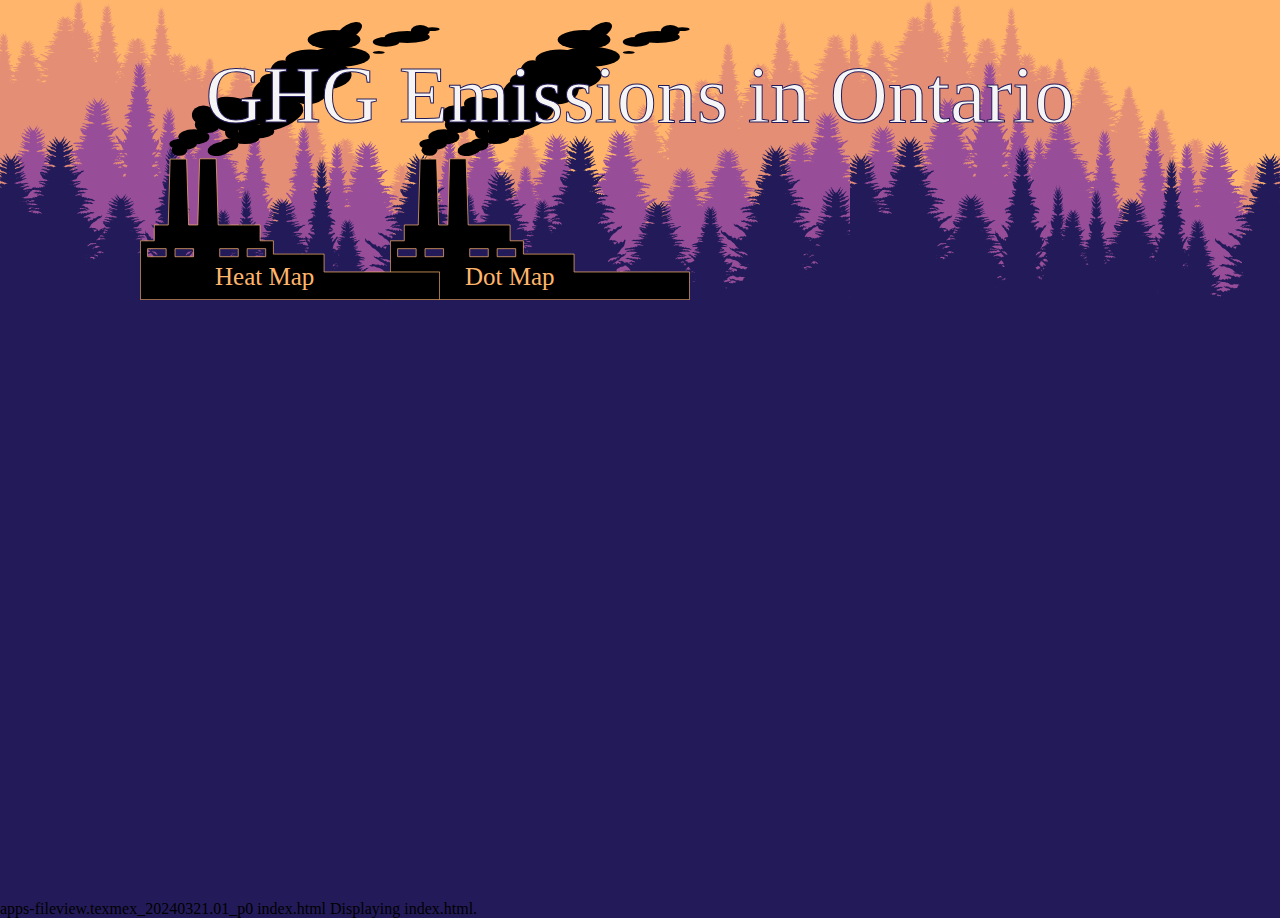
<file: index.html>
<!DOCTYPE html>
<html>
<head>
  <meta name="viewport" content="width=device-width, initial-scale=1">
  <link rel = "stylesheet" href="style.css">
</head>
<body>
  <div id="wrapper">
      <div id = wrapper-top>
        <div id = container-title>
        <div id = "title">
          GHG Emissions in Ontario 
        </div>
      </div>
      <div id = container-title>
        <div id="wrapper-smoke-one">
          <svg id="layer_1" data-name="Layer 1" xmlns="http://www.w3.org/2000/svg" viewBox="0 0 208.51 193.28"><defs><style>.a3d516ea-ee59-4c3f-a2c4-52f6761c084c{fill:none;}.e4f8d909-d007-4e49-9799-40aed5867756{stroke:#fbb46c;stroke-miterlimit:10;stroke-width:0.5px;}</style></defs><rect class="a3d516ea-ee59-4c3f-a2c4-52f6761c084c" x="2.43" y="155.05" width="87.52" height="11.56"/><ellipse cx="27.39" cy="89.22" rx="5.5" ry="3.72"/><ellipse cx="29.94" cy="84.87" rx="9.54" ry="3.96"/><ellipse cx="116.53" cy="45.87" rx="14.81" ry="11.23"/><ellipse cx="62.99" cy="68.57" rx="11.61" ry="7.83"/><ellipse cx="46.91" cy="71.29" rx="8.78" ry="5.93"/><ellipse cx="99.15" cy="52.82" rx="9.25" ry="4.67"/><ellipse cx="96.51" cy="41.43" rx="6.24" ry="5.31"/><ellipse cx="90.64" cy="40.99" rx="7.38" ry="4.98"/><ellipse cx="44.1" cy="64.62" rx="8.02" ry="6.67"/><ellipse cx="62.03" cy="85.18" rx="6.34" ry="4.28"/><ellipse cx="80.83" cy="76.1" rx="12.47" ry="4.81"/><ellipse cx="79.14" cy="61.58" rx="17.11" ry="9.71"/><ellipse cx="94.1" cy="51.12" rx="16.14" ry="12.84"/><ellipse cx="123.12" cy="36.83" rx="23.97" ry="10.73"/><ellipse cx="118" cy="26.01" rx="16.88" ry="6.83"/><ellipse cx="138.91" cy="24.13" rx="20.91" ry="6.94"/><ellipse cx="99.15" cy="34.64" rx="8.56" ry="8.03"/><ellipse cx="652.39" cy="61.89" rx="8.27" ry="18.83" transform="translate(-203.44 657.66) rotate(-70.81)"/><ellipse cx="68.22" cy="71.59" rx="12.61" ry="3.02"/><ellipse cx="51.26" cy="63.5" rx="4.36" ry="5.07"/><ellipse cx="97.05" cy="59.8" rx="16.21" ry="7.01"/><ellipse cx="681.07" cy="66.94" rx="16.55" ry="6.21" transform="translate(-551.24 282.81) rotate(-24)"/><ellipse cx="728.45" cy="6.29" rx="9.65" ry="4.75" transform="translate(-492.03 358.66) rotate(-29.42)"/><ellipse cx="134.88" cy="12.31" rx="18.35" ry="6.68"/><ellipse cx="37.45" cy="79.9" rx="10.8" ry="5.29"/><ellipse cx="73.02" cy="80.48" rx="10.02" ry="4.38"/><ellipse cx="63.64" cy="76.5" rx="4.58" ry="4.9"/><ellipse cx="185.76" cy="10.4" rx="15.66" ry="4.11"/><ellipse cx="171.08" cy="13.8" rx="9.3" ry="3.4"/><ellipse cx="203.12" cy="4.97" rx="5.14" ry="1.32"/><ellipse cx="194.81" cy="6.2" rx="6.6" ry="4.2"/><ellipse cx="165.94" cy="21.16" rx="4.16" ry="0.99"/><ellipse cx="638.32" cy="88.22" rx="8.57" ry="4.62" transform="translate(-586.46 144.96) rotate(-12.92)"/><path class="e4f8d909-d007-4e49-9799-40aed5867756" d="M767.21,173.74H710.85V161.33H675.62v-9.25h-9.24v-11H637.23l-1.4-46H624.38l-1.31,46h-6.38l-1.4-45.8H603.84l-1.3,45.8h-9.71v11h-9.68V193h208V173.74Zm-166.14-10.6H588.19v-5.61h12.88Zm19.07,0H607.26v-5.61h12.88Zm31.06,0H638.32v-5.61H651.2Zm19.07,0H657.39v-5.61h12.88Z" transform="translate(-582.9)"/></svg>
          <div id = "wrapper-click-one">
            <div class="text_stacks">
              Heat Map
            </div>
          </div>
        </div>
        <div id="wrapper-smoke-two">
          <svg id="layer_2" data-name="Layer 1" xmlns="http://www.w3.org/2000/svg" viewBox="0 0 208.51 193.28"><defs><style>.a3d516ea-ee59-4c3f-a2c4-52f6761c084c{fill:none;}.e4f8d909-d007-4e49-9799-40aed5867756{stroke:#fbb46c;stroke-miterlimit:10;stroke-width:0.5px;}</style></defs><rect class="a3d516ea-ee59-4c3f-a2c4-52f6761c084c" x="2.43" y="155.05" width="87.52" height="11.56"/><ellipse cx="27.39" cy="89.22" rx="5.5" ry="3.72"/><ellipse cx="29.94" cy="84.87" rx="9.54" ry="3.96"/><ellipse cx="116.53" cy="45.87" rx="14.81" ry="11.23"/><ellipse cx="62.99" cy="68.57" rx="11.61" ry="7.83"/><ellipse cx="46.91" cy="71.29" rx="8.78" ry="5.93"/><ellipse cx="99.15" cy="52.82" rx="9.25" ry="4.67"/><ellipse cx="96.51" cy="41.43" rx="6.24" ry="5.31"/><ellipse cx="90.64" cy="40.99" rx="7.38" ry="4.98"/><ellipse cx="44.1" cy="64.62" rx="8.02" ry="6.67"/><ellipse cx="62.03" cy="85.18" rx="6.34" ry="4.28"/><ellipse cx="80.83" cy="76.1" rx="12.47" ry="4.81"/><ellipse cx="79.14" cy="61.58" rx="17.11" ry="9.71"/><ellipse cx="94.1" cy="51.12" rx="16.14" ry="12.84"/><ellipse cx="123.12" cy="36.83" rx="23.97" ry="10.73"/><ellipse cx="118" cy="26.01" rx="16.88" ry="6.83"/><ellipse cx="138.91" cy="24.13" rx="20.91" ry="6.94"/><ellipse cx="99.15" cy="34.64" rx="8.56" ry="8.03"/><ellipse cx="652.39" cy="61.89" rx="8.27" ry="18.83" transform="translate(-203.44 657.66) rotate(-70.81)"/><ellipse cx="68.22" cy="71.59" rx="12.61" ry="3.02"/><ellipse cx="51.26" cy="63.5" rx="4.36" ry="5.07"/><ellipse cx="97.05" cy="59.8" rx="16.21" ry="7.01"/><ellipse cx="681.07" cy="66.94" rx="16.55" ry="6.21" transform="translate(-551.24 282.81) rotate(-24)"/><ellipse cx="728.45" cy="6.29" rx="9.65" ry="4.75" transform="translate(-492.03 358.66) rotate(-29.42)"/><ellipse cx="134.88" cy="12.31" rx="18.35" ry="6.68"/><ellipse cx="37.45" cy="79.9" rx="10.8" ry="5.29"/><ellipse cx="73.02" cy="80.48" rx="10.02" ry="4.38"/><ellipse cx="63.64" cy="76.5" rx="4.58" ry="4.9"/><ellipse cx="185.76" cy="10.4" rx="15.66" ry="4.11"/><ellipse cx="171.08" cy="13.8" rx="9.3" ry="3.4"/><ellipse cx="203.12" cy="4.97" rx="5.14" ry="1.32"/><ellipse cx="194.81" cy="6.2" rx="6.6" ry="4.2"/><ellipse cx="165.94" cy="21.16" rx="4.16" ry="0.99"/><ellipse cx="638.32" cy="88.22" rx="8.57" ry="4.62" transform="translate(-586.46 144.96) rotate(-12.92)"/><path class="e4f8d909-d007-4e49-9799-40aed5867756" d="M767.21,173.74H710.85V161.33H675.62v-9.25h-9.24v-11H637.23l-1.4-46H624.38l-1.31,46h-6.38l-1.4-45.8H603.84l-1.3,45.8h-9.71v11h-9.68V193h208V173.74Zm-166.14-10.6H588.19v-5.61h12.88Zm19.07,0H607.26v-5.61h12.88Zm31.06,0H638.32v-5.61H651.2Zm19.07,0H657.39v-5.61h12.88Z" transform="translate(-582.9)"/></svg>
          <div id = "wrapper-click-two">
            <div class="text_stacks">
              Dot Map
            </div>
          </div>
        </div>
      </div>
    </div>
      <div id = wrapper-bottom>
          <div class = "wrapper-map" id = "dot-map">
            <div class='tableauPlaceholder' id='viz1712168008491' style='position: relative'><noscript><a href='#'><img alt='Dashboard 2 ' src='https:&#47;&#47;public.tableau.com&#47;static&#47;images&#47;YZ&#47;YZ8Q9WCHN&#47;1_rss.png' style='border: none' /></a></noscript><object class='tableauViz'  style='display:none;'><param name='host_url' value='https%3A%2F%2Fpublic.tableau.com%2F' /> <param name='embed_code_version' value='3' /> <param name='path' value='shared&#47;YZ8Q9WCHN' /> <param name='toolbar' value='yes' /><param name='static_image' value='https:&#47;&#47;public.tableau.com&#47;static&#47;images&#47;YZ&#47;YZ8Q9WCHN&#47;1.png' /> <param name='animate_transition' value='yes' /><param name='display_static_image' value='yes' /><param name='display_spinner' value='yes' /><param name='display_overlay' value='yes' /><param name='display_count' value='yes' /><param name='language' value='en-US' /><param name='filter' value='publish=yes' /></object></div>                <script type='text/javascript'>                    var divElement = document.getElementById('viz1712168008491');                    var vizElement = divElement.getElementsByTagName('object')[0];                    vizElement.style.width='1000px';vizElement.style.height='827px';                    var scriptElement = document.createElement('script');                    scriptElement.src = 'https://public.tableau.com/javascripts/api/viz_v1.js';                    vizElement.parentNode.insertBefore(scriptElement, vizElement);                </script>          </div>
          <div class = "wrapper-map" id = "heat-map">
            <div class='tableauPlaceholder' id='viz1712167988386' style='position: relative'><noscript><a href='#'><img alt='Dashboard 1 ' src='https:&#47;&#47;public.tableau.com&#47;static&#47;images&#47;94&#47;946DCH59S&#47;1_rss.png' style='border: none' /></a></noscript><object class='tableauViz'  style='display:none;'><param name='host_url' value='https%3A%2F%2Fpublic.tableau.com%2F' /> <param name='embed_code_version' value='3' /> <param name='path' value='shared&#47;946DCH59S' /> <param name='toolbar' value='yes' /><param name='static_image' value='https:&#47;&#47;public.tableau.com&#47;static&#47;images&#47;94&#47;946DCH59S&#47;1.png' /> <param name='animate_transition' value='yes' /><param name='display_static_image' value='yes' /><param name='display_spinner' value='yes' /><param name='display_overlay' value='yes' /><param name='display_count' value='yes' /><param name='language' value='en-US' /><param name='filter' value='publish=yes' /></object></div>                <script type='text/javascript'>                    var divElement = document.getElementById('viz1712167988386');                    var vizElement = divElement.getElementsByTagName('object')[0];                    if ( divElement.offsetWidth > 800 ) { vizElement.style.width='1000px';vizElement.style.height='827px';} else if ( divElement.offsetWidth > 500 ) { vizElement.style.width='1000px';vizElement.style.height='827px';} else { vizElement.style.width='100%';vizElement.style.height='927px';}                     var scriptElement = document.createElement('script');                    scriptElement.src = 'https://public.tableau.com/javascripts/api/viz_v1.js';                    vizElement.parentNode.insertBefore(scriptElement, vizElement);                </script>          </div>   
      </div>
  </div>
  <script src="script.js"></script>   
</body>
</html> 
apps-fileview.texmex_20240321.01_p0
index.html
Displaying index.html.
</file>
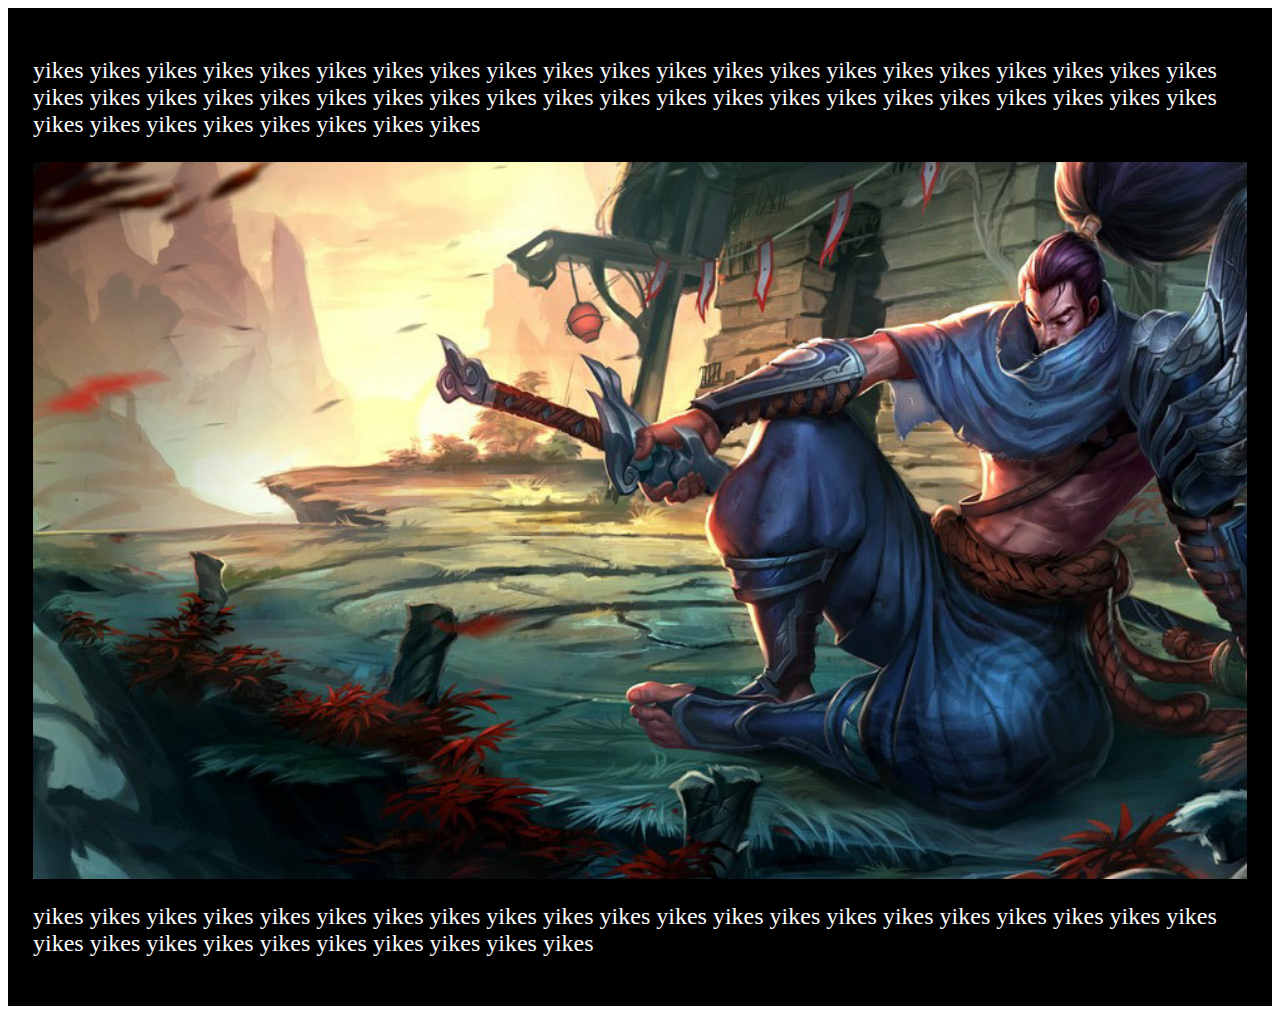
<file: oofouchmylife/index.html>
<!DOCTYPE html>
<html>
    <head>
        <title>oofouchmylife</title>
        <link rel="stylesheet" href="style.css">
    </head>

    <body>
        <div class = "container">
            <p class = "text"> yikes yikes yikes yikes yikes yikes yikes yikes yikes yikes yikes yikes yikes yikes yikes yikes yikes yikes yikes yikes yikes yikes yikes yikes yikes yikes yikes yikes yikes yikes yikes yikes yikes yikes yikes yikes yikes yikes yikes yikes yikes yikes yikes yikes yikes yikes yikes yikes yikes yikes </p>
            <div class="parallax">
                
            </div>
            <p class = "text">yikes yikes yikes yikes yikes yikes yikes yikes yikes yikes yikes yikes yikes yikes yikes yikes yikes yikes yikes yikes yikes yikes yikes yikes yikes yikes yikes yikes yikes yikes yikes </p>
        </div>
    </body>
</html>
</file>
<file: style.css>
*{
    font-family: Cambria;
    margin: 0;
}

body{
    background-color:#231b59;
   
    height: 100vh;
}

#wrapper{
    width: 100%;
    margin: 0 auto;
    height: 100%;
    display: flex;
    flex-direction: column;
    margin-bottom: auto;
    overflow: auto;
}

#layer_1{
    position: absolute;
    left: 0px;
    bottom: 0px;
}

#layer_2{
    position: absolute;
    left: 0px;
    bottom: 0px;
}


#wrapper-top{
    height: 300px;
   
    background:#ffb56b ;
    background-size: 850px;
    position: relative;
    background-image: url("assets/forest.svg");
    background-position: left top;
}
#container-title{
    height: 150px;
}
#forest{
    position: absolute;
    left: 0px;
    bottom: 0px;
    width: 100%;
}
#wrapper-bottom{
    height: 830px;
    width: 100%;
    background: #231b59;
    display: flex;
    

}



#wrapper-smoke-one{
    position: absolute;
    width: 300px;
    height: 500px;
    right: 50%;
    margin-right: 200px;
    bottom: 0px;
    z-index: 1;
    pointer-events: none;
}


#title{
    color: whitesmoke;
    font-size: 80px;
    -webkit-text-stroke-width: 1px;
    -webkit-text-stroke-color: #231b59;
    position: relative;
    text-align: center;
    top: 50px;
    z-index: 3;
    
}


#wrapper-smoke-two{
    position: absolute;
    width: 300px;
    height: 500px;
    left: 50%;
    margin-left: -250px;
    bottom: 0px;
    z-index: 0;
}

.text_stacks{
    color: #ffb56b;
    font-size: 25px;
    position: relative;
    left: 25%;
    top: 75%;
}

#wrapper-click-one{
    width: 100%;
    height: 30%;
    position:absolute;
    bottom:0px;
    left:0px;
    pointer-events: auto;
}

/*
#wrapper-click-one:hover{
}

#wrapper-click-one:active{
}
*/

#wrapper-click-two{
    width: 100%;
    height: 30%;
    position:absolute;
    bottom:0px;
    right:0px;
    pointer-events: auto;
}

.wrapper-map{
    width: 1000px;
    height: 827 px;
    margin: auto;
}

#heat-map{
    display: initial;
}

#dot-map{
    display: none;
}
</file>
<file: oofouchmylife/style.css>
.container{
    max-width: 2000px;
    margin: 0 auto;
    background: black;
    font-size: 24px;
    padding: 25px;
}

.parallax{
    background: url(images/Yasuo.jpg) no-repeat center;  /* ok maybe put an array of image locations here instead? it will be much nicer but for now the prototype will suffice*/
    background-size: cover;
    background-attachment: fixed;
    height: 717px;
}

.text{
    color: white;
}
</file>
